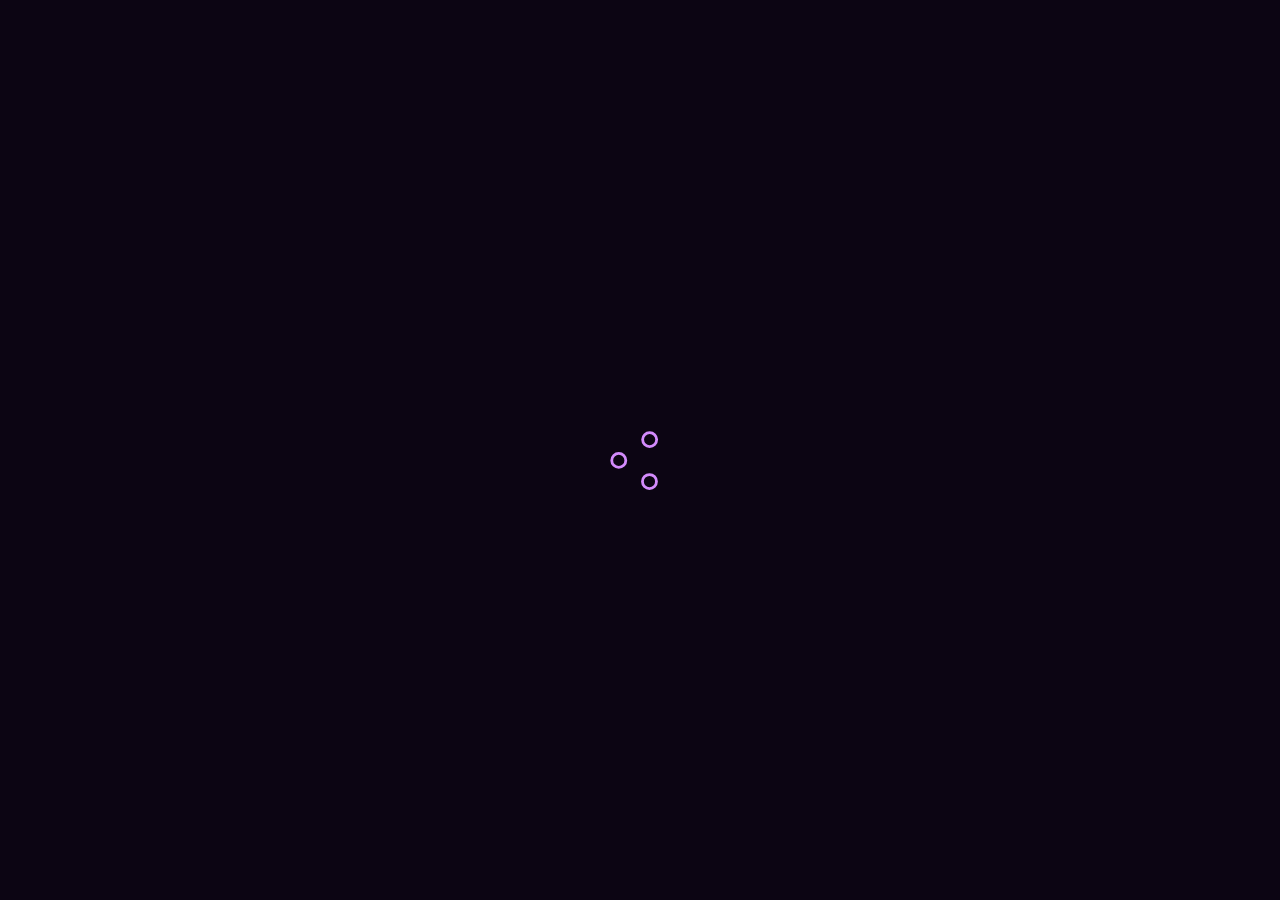
<file: index.html>
<!doctype html><html lang="en"><head><meta charset="utf-8"/><link rel="icon" href="/favicon.png"/><meta name="viewport" content="width=device-width,initial-scale=1"/><meta name="theme-color" content="#000000"/><meta name="description" content="Web site created using create-react-app"/><link rel="manifest" href="/manifest.json"/><title>Pramod P M | Portfolio</title><meta name="description" content="Self Developed personal website build with React.js"><meta itemprop="name" content="S0umyajit | Portfolio"><meta itemprop="description" content="Self Developed personal website build with React.js"><meta itemprop="image" content="https://raw.githubusercontent.com/soumyajit4419/Portfolio/master/Images/readme-img.png?token=AK7VCIF5RYEUZZAURELPTAC76U6AK"><meta property="og:url" content="https://soumyajit.vercel.app"><meta property="og:type" content="website"><meta property="og:title" content="S0umyajit | Portfolio"><meta property="og:description" content="Self Developed personal website build with React.js"><meta property="og:image" content="https://raw.githubusercontent.com/soumyajit4419/Portfolio/master/Images/readme-img.png?token=AK7VCIF5RYEUZZAURELPTAC76U6AK"><meta name="twitter:card" content="summary_large_image"><meta name="twitter:title" content="S0umyajit | Portfolio"><meta name="twitter:description" content="Self Developed personal website build with React.js"><meta name="twitter:image" content="https://raw.githubusercontent.com/soumyajit4419/Portfolio/master/Images/readme-img.png?token=AK7VCIF5RYEUZZAURELPTAC76U6AK"><link href="/static/css/2.20aa2d7b.chunk.css" rel="stylesheet"><link href="/static/css/main.96d0faa0.chunk.css" rel="stylesheet"></head><body><noscript>You need to enable JavaScript to run this app.</noscript><div id="root"></div><script>!function(e){function r(r){for(var n,i,a=r[0],c=r[1],l=r[2],p=0,s=[];p<a.length;p++)i=a[p],Object.prototype.hasOwnProperty.call(o,i)&&o[i]&&s.push(o[i][0]),o[i]=0;for(n in c)Object.prototype.hasOwnProperty.call(c,n)&&(e[n]=c[n]);for(f&&f(r);s.length;)s.shift()();return u.push.apply(u,l||[]),t()}function t(){for(var e,r=0;r<u.length;r++){for(var t=u[r],n=!0,a=1;a<t.length;a++){var c=t[a];0!==o[c]&&(n=!1)}n&&(u.splice(r--,1),e=i(i.s=t[0]))}return e}var n={},o={1:0},u=[];function i(r){if(n[r])return n[r].exports;var t=n[r]={i:r,l:!1,exports:{}};return e[r].call(t.exports,t,t.exports,i),t.l=!0,t.exports}i.e=function(e){var r=[],t=o[e];if(0!==t)if(t)r.push(t[2]);else{var n=new Promise((function(r,n){t=o[e]=[r,n]}));r.push(t[2]=n);var u,a=document.createElement("script");a.charset="utf-8",a.timeout=120,i.nc&&a.setAttribute("nonce",i.nc),a.src=function(e){return i.p+"static/js/"+({}[e]||e)+"."+{3:"a5860072"}[e]+".chunk.js"}(e);var c=new Error;u=function(r){a.onerror=a.onload=null,clearTimeout(l);var t=o[e];if(0!==t){if(t){var n=r&&("load"===r.type?"missing":r.type),u=r&&r.target&&r.target.src;c.message="Loading chunk "+e+" failed.\n("+n+": "+u+")",c.name="ChunkLoadError",c.type=n,c.request=u,t[1](c)}o[e]=void 0}};var l=setTimeout((function(){u({type:"timeout",target:a})}),12e4);a.onerror=a.onload=u,document.head.appendChild(a)}return Promise.all(r)},i.m=e,i.c=n,i.d=function(e,r,t){i.o(e,r)||Object.defineProperty(e,r,{enumerable:!0,get:t})},i.r=function(e){"undefined"!=typeof Symbol&&Symbol.toStringTag&&Object.defineProperty(e,Symbol.toStringTag,{value:"Module"}),Object.defineProperty(e,"__esModule",{value:!0})},i.t=function(e,r){if(1&r&&(e=i(e)),8&r)return e;if(4&r&&"object"==typeof e&&e&&e.__esModule)return e;var t=Object.create(null);if(i.r(t),Object.defineProperty(t,"default",{enumerable:!0,value:e}),2&r&&"string"!=typeof e)for(var n in e)i.d(t,n,function(r){return e[r]}.bind(null,n));return t},i.n=function(e){var r=e&&e.__esModule?function(){return e.default}:function(){return e};return i.d(r,"a",r),r},i.o=function(e,r){return Object.prototype.hasOwnProperty.call(e,r)},i.p="/",i.oe=function(e){throw console.error(e),e};var a=this.webpackJsonpportfolio=this.webpackJsonpportfolio||[],c=a.push.bind(a);a.push=r,a=a.slice();for(var l=0;l<a.length;l++)r(a[l]);var f=c;t()}([])</script><script src="/static/js/2.95582c76.chunk.js"></script><script src="/static/js/main.ad7dff38.chunk.js"></script></body></html>
</file>
<file: static/css/main.96d0faa0.chunk.css>
@import url(https://fonts.googleapis.com/css2?family=Raleway:wght@500&display=swap);body{margin:0;font-family:"Raleway",serif!important;-webkit-font-smoothing:antialiased;-moz-osx-font-smoothing:grayscale;background-image:linear-gradient(270deg,rgb(27 20 41),rgb(20 15 35))}html{--section-background-color:linear-gradient(to bottom left,rgba(17,16,16,0.582),rgba(12,8,24,0.904));--image-gradient:linear-gradient(to bottom left,rgba(17,16,16,0.678),rgba(12,10,22,0.863));--imp-text-color:#c770f0}.purple{color:#c770f0!important;color:var(--imp-text-color)!important}#preloader{position:fixed;top:0;left:0;width:100%;height:100%;z-index:999999;background-color:#0c0513;background-image:url(/static/media/pre.4410c5ba.svg);background-repeat:no-repeat;background-position:50%}#preloader-none{opacity:0}#no-scroll{overflow:hidden;height:100vh}::-webkit-scrollbar{width:7px}::-webkit-scrollbar-track{background:#2d1950}::-webkit-scrollbar-thumb{background:rgba(178,121,216,.959);border-radius:12px}::-webkit-scrollbar-thumb:hover{background:rgba(222,130,235,.911);border-radius:12px}.sticky{background-color:rgba(33,32,56,.8470588235294118)!important;box-shadow:0 10px 10px 0 rgba(9,5,29,.171)!important;-webkit-backdrop-filter:blur(15px)!important;backdrop-filter:blur(15px)!important}.navbar,.sticky{transition:all .3s ease-out 0s!important}.navbar{position:fixed!important;padding:.3rem 2rem!important;font-size:1.2rem!important}.navbar-toggler{padding:.25rem 1.5rem!important;position:relative!important;background-color:transparent!important;border-color:transparent!important}.navbar-toggler span{display:block!important;background-color:#be50f4!important;height:4px!important;width:27px!important;margin-top:5px!important;margin-bottom:5px!important;transform:rotate(0deg)!important;left:0!important;opacity:1!important}.navbar-toggler:active,.navbar-toggler:focus{outline:0!important}.navbar-toggler span:first-child,.navbar-toggler span:nth-child(3){transition:transform .35s ease-in-out!important}.navbar-toggler:not(.collapsed) span:first-child{position:absolute!important;left:12px!important;top:10px!important;transform:rotate(135deg)!important;opacity:.9!important}.navbar-toggler:not(.collapsed) span:nth-child(2){height:12px!important;visibility:hidden!important;background-color:transparent!important}.navbar-toggler:not(.collapsed) span:nth-child(3){position:absolute!important;left:12px!important;top:10px!important;transform:rotate(-135deg)!important;opacity:.9!important}@media (max-width:767px){.navbar{padding:1rem 2rem!important;font-size:1.4rem!important;background-color:#181a27!important}.navbar-nav .nav-item a:after{display:none!important}}.navbar-brand{color:#fafafa!important}.logo{height:1.4em!important;width:2.5em!important}.navbar-nav .nav-link{color:#fff!important;padding-right:1rem!important;padding-left:1rem!important}.nav-link{padding:.8rem 1rem!important}@media (max-width:767px){.nav-link{padding:.7rem 1rem!important}}.navbar-nav .nav-item{position:relative;margin-left:20px}.navbar-nav .nav-item a{font-weight:400;transition:all .3s ease-out 0s;position:relative;z-index:1}.navbar-nav .nav-item a:after{content:"";position:relative;display:block;height:5px;width:0;border-radius:16px;background:#c95bf5;bottom:1px;left:0;z-index:-1;transition:all .3s ease-out 0s}.navbar-nav .nav-item a:hover:after{width:100%}.wave{-webkit-animation-name:wave-animation;animation-name:wave-animation;-webkit-animation-duration:2.1s;animation-duration:2.1s;-webkit-animation-iteration-count:infinite;animation-iteration-count:infinite;transform-origin:70% 70%;display:inline-block}@-webkit-keyframes wave-animation{0%{transform:rotate(0deg)}10%{transform:rotate(14deg)}20%{transform:rotate(-8deg)}30%{transform:rotate(14deg)}40%{transform:rotate(-4deg)}50%{transform:rotate(10deg)}60%{transform:rotate(0deg)}to{transform:rotate(0deg)}}@keyframes wave-animation{0%{transform:rotate(0deg)}10%{transform:rotate(14deg)}20%{transform:rotate(-8deg)}30%{transform:rotate(14deg)}40%{transform:rotate(-4deg)}50%{transform:rotate(10deg)}60%{transform:rotate(0deg)}to{transform:rotate(0deg)}}#tsparticles{position:fixed!important;background-repeat:no-repeat!important;background-size:cover!important;width:100%;height:100%}.home-header{padding-top:80px!important}.home-section{position:relative;z-index:-1;background-image:linear-gradient(to bottom left,rgba(17,16,16,.678),rgba(12,10,22,.863)),url(/static/media/home-bg.dc52d5d4.jpg);background-image:var(--image-gradient),url(/static/media/home-bg.dc52d5d4.jpg);background-position:top;background-repeat:no-repeat;padding-bottom:30px!important;padding-top:30px!important}.home-content{padding:9rem 0 2rem!important;color:#f5f5f5;text-align:left}.heading{font-size:2.4em!important;padding-left:50px!important}.heading-name{font-size:2.5em!important;padding-left:45px!important}.main-name{color:#cd5ff8}.Typewriter__wrapper{font-size:2.2em!important;color:#be6adf!important;font-weight:600!important}.Typewriter__cursor{font-size:2.4em!important;color:#b562d6!important}@media (max-width:767px){.Typewriter__wrapper{font-size:1.4em!important;font-weight:500!important;position:absolute!important}.Typewriter__cursor{display:none!important}}.myAvtar{justify-content:center!important;padding-top:9em!important}@media (max-width:767px){.myAvtar{padding-top:2em!important;padding-bottom:2em!important}}.home-about-section{position:relative;padding-bottom:70px!important;padding-top:70px!important}.home-about-description{color:#fff!important;padding-top:100px!important;padding-bottom:20px!important;text-align:center}.home-about-body{padding-top:50px;font-size:1.2em!important;text-align:left}.home-about-social{text-align:center!important;padding-top:25px;color:#fff!important}.home-about-social-links{justify-content:center!important;padding-top:15px!important;-webkit-padding-start:0!important;padding-inline-start:0!important}.home-about-social-links,.home-social-icons{display:inline-block!important;position:relative!important}.home-social-icons{width:40px!important;height:40px!important;text-align:center!important;font-size:1.2em!important;line-height:2em!important;background:hsla(0,0%,100%,.972)!important;border-radius:50%!important;transition:.5s!important}.home-social-icons:before{content:"";position:absolute;top:0;left:0;width:100%;height:100%;border-radius:50%;background:#68187a;transition:.5s;transform:scale(.9);z-index:-1}.home-social-icons:hover:before{transform:scale(1.1);box-shadow:0 0 15px #801f95}.home-social-icons:hover{color:#87209e;box-shadow:0 0 5px #87209e;text-shadow:0 0 2px #87209e}.social-icons{display:inline-block!important;padding-right:15px;padding-left:15px}.icon-colour{color:#700c86!important}.footer{background-color:#0a0416;bottom:0!important;padding-top:10px!important;padding-bottom:8px!important}.footer-body,.footer-copywright{text-align:center!important}@media (max-width:767px){.footer-body,.footer-copywright{text-align:center!important}}.footer h3{font-size:1em;color:#fff!important}.footer-icons,.footer h3{margin-top:.5em!important;margin-bottom:.5em!important}.footer-icons{padding:0!important}.blockquote-footer{color:#a588c0!important}.project-section{position:relative!important;padding-top:150px!important;padding-bottom:30px!important;background-image:linear-gradient(to bottom left,rgba(17,16,16,.582),rgba(12,8,24,.904))!important;background-image:var(--section-background-color)!important}.project-card{padding:50px 25px!important;height:auto!important}.project-card-view{box-shadow:0 4px 5px 3px rgba(119,53,136,.459)!important;color:#fff!important;background-color:transparent!important;opacity:.9!important;transition:all .5s ease 0s!important;height:100%!important}.project-card-view:hover{transform:scale(1.02)!important;overflow:hidden!important;box-shadow:0 4px 4px 5px rgba(129,72,144,.561)!important}.blog-card{padding:50px 25px!important;height:auto!important}.blog-card-view{background-color:transparent!important;box-shadow:0 3px 3px 2px rgba(145,77,161,.459)!important;color:#fff!important;transition:all .5s ease 0s!important;height:100%!important}.blog-link{color:#fff!important;text-decoration:none!important}.blog-link:hover{cursor:pointer!important}.blog-card-view:hover{transform:scale(1.02)!important;overflow:hidden!important;box-shadow:0 3px 3px 5px rgba(155,88,173,.65)!important}.card-img-top{padding:20px!important;opacity:.8!important;border-radius:10px!important}.blog-img{padding:0!important;opacity:.8!important;border-radius:0!important}.btn-primary{color:#fff!important;background-color:#623686!important;border-color:#623686!important}.btn-primary:hover{color:#fff!important;background-color:rgba(109,32,197,.8431372549019608)!important;border-color:rgba(109,32,197,.8431372549019608)!important}.btn:focus{outline:none!important;box-shadow:none!important}.project-heading{color:#fff!important;font-size:2.3em!important;font-weight:500!important;padding-top:10px!important}.about-section{position:relative!important;padding-top:150px!important;padding-bottom:30px!important;background-image:linear-gradient(to bottom left,rgba(17,16,16,.582),rgba(12,8,24,.904))!important;background-image:var(--section-background-color)!important;color:#fff!important}.tech-icons{font-size:4.5em!important;margin:15px!important;padding:10px!important;opacity:.93!important;border:1.7px solid rgba(200,137,230,.637)!important;vertical-align:middle!important;text-align:center!important;border-radius:5px!important;display:table!important;box-shadow:4px 5px 4px 3px rgba(89,4,168,.137)!important;overflow:hidden!important;transition:all .4s ease 0s!important}@media (max-width:767px){.tech-icons{margin:10px!important}}.tech-icons:hover{transform:scale(1.05)!important;overflow:hidden!important;border:2.2px solid rgba(197,115,230,.883)!important}.tech-icon-images{padding:20px!important;line-height:1.6!important}.quote-card-view{border:none!important;color:#fff!important;background-color:transparent!important}.about-activity{list-style:none!important;text-align:left!important;padding-left:1px!important}@media (max-width:767px){.about-img{padding-top:0!important}}.resume-section{position:relative!important;padding-top:110px!important;padding-bottom:30px!important;background-image:linear-gradient(to bottom left,rgba(17,16,16,.582),rgba(12,8,24,.904))!important;background-image:var(--section-background-color)!important;color:#fff!important}.resume{padding-top:10px;padding-bottom:50px}.resume-left{padding-right:80px!important}.resume-right{padding-left:80px!important}@media (max-width:767px){.resume-left,.resume-right{padding-right:15px!important;padding-left:15px!important}}.resume .resume-title{font-size:2em;font-weight:700;padding-top:30px;padding-bottom:30px}.resume .resume-item{padding:0 0 10px 25px;margin-top:-2px;border-left:2px solid #8a49a8;position:relative}.resume .resume-item .resume-title{line-height:18px;font-size:.9em;background:rgba(82,52,121,.36470588235294116);padding:8px 15px;display:inline-block;font-weight:600;margin-bottom:10px}.resume .resume-item ul{padding-left:20px;text-align:justify}.resume .resume-item ul li{padding-bottom:10px;list-style:none}.resume .resume-item:last-child{padding-bottom:0}.resume .resume-item:before{content:"";position:absolute;width:16px;height:16px;border-radius:50px;left:-9px;top:0;background:#fff;border:2px solid #8a49a8}.like-item{padding-top:10px!important;font-size:1.1em!important;font-family:sans-serif!important}.like-btn{background-color:rgba(147,76,206,.3686274509803922)!important;border-color:rgba(147,76,206,.3686274509803922)!important;padding:.25rem .98rem!important;border-radius:5px!important;line-height:1.4!important;transition:.3s ease!important}.like-btn:hover{transform:translateY(-2px)!important;background-color:rgba(162,77,211,.5254901960784314)!important;border-color:rgba(162,77,211,.5254901960784314)!important}.animate-like{-webkit-animation-name:likeAnimation;animation-name:likeAnimation;-webkit-animation-fill-mode:forwards;animation-fill-mode:forwards;-webkit-animation-duration:.85s;animation-duration:.85s}@-webkit-keyframes likeAnimation{0%{transform:scale(1.5)}to{transform:scale(1)}}@keyframes likeAnimation{0%{transform:scale(1.5)}to{transform:scale(1)}}.fork-btn{font-size:1.1em!important;padding-top:10px!important}.fork-btn-inner{line-height:1.4em!important;background-color:rgba(147,76,206,.3686274509803922)!important;padding:.25rem 1.1rem!important;vertical-align:middle!important;text-align:center!important}.fork-btn-inner:hover{transform:translateY(-2px)!important;background-color:rgba(162,77,211,.5254901960784314)!important;border-color:rgba(162,77,211,.5254901960784314)!important}.fork-btn-inner:after{display:none!important}.App{text-align:center}.App-logo{height:40vmin;pointer-events:none}@media (prefers-reduced-motion:no-preference){.App-logo{-webkit-animation:App-logo-spin 20s linear infinite;animation:App-logo-spin 20s linear infinite}}.App-header{background-color:#282c34;min-height:100vh;display:flex;flex-direction:column;align-items:center;justify-content:center;font-size:calc(10px + 2vmin);color:#fff}.App-link{color:#61dafb}@-webkit-keyframes App-logo-spin{0%{transform:rotate(0deg)}to{transform:rotate(1turn)}}@keyframes App-logo-spin{0%{transform:rotate(0deg)}to{transform:rotate(1turn)}}
/*# sourceMappingURL=main.96d0faa0.chunk.css.map */
</file>
